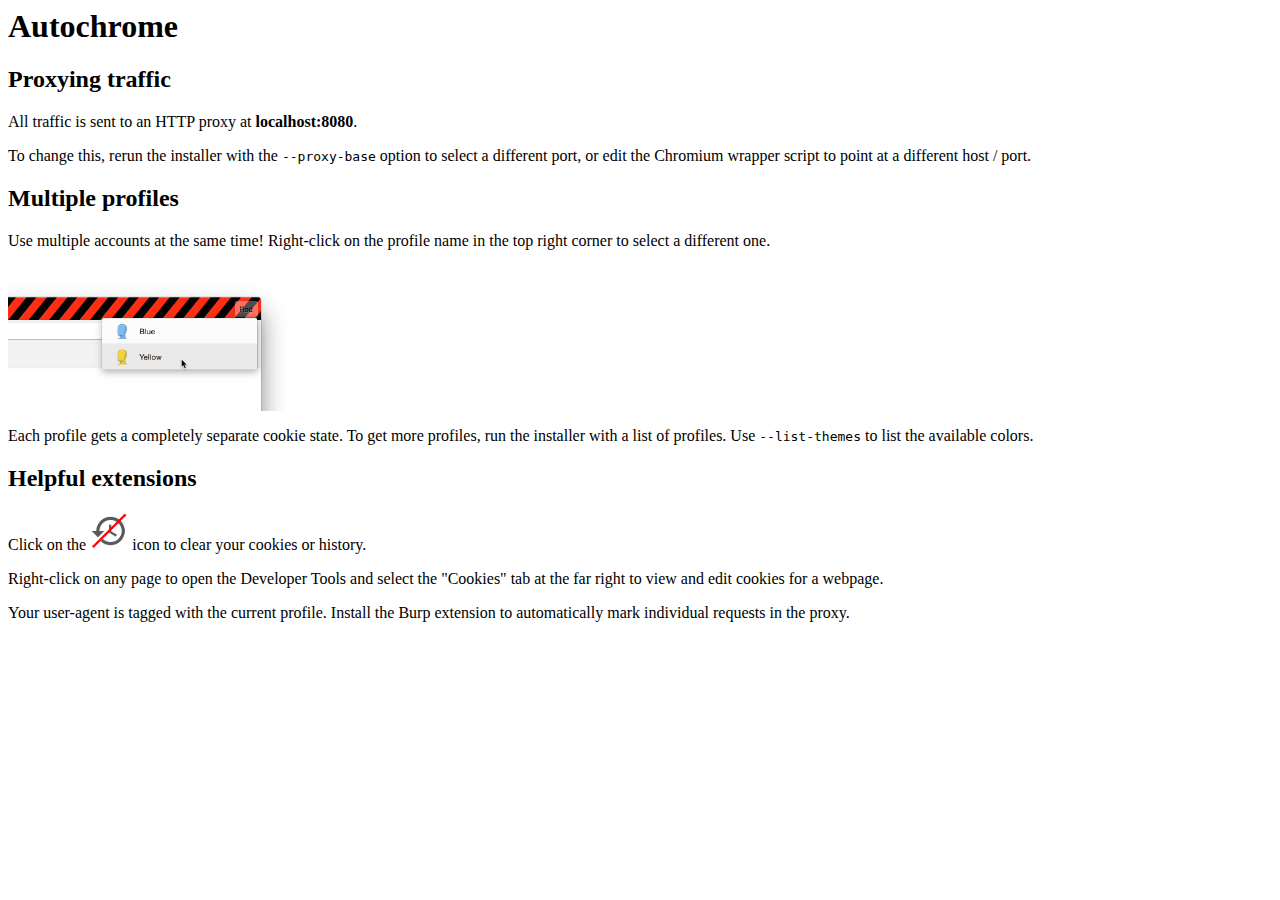
<file: chrome_extensions/autochrome_junk_drawer/startpage/index.html>
<html>
  <head>
    <title>Autochrome</title>
  </head>
  <body>
    <h1>Autochrome</h1>

    <h2>Proxying traffic</h2>
    <p class="main">
       All traffic is sent to an HTTP proxy at <strong>localhost:8080</strong>.
    </p>
    <p>
        To change this, rerun the installer with the <span style="font-family: monospace">--proxy-base</span> option to select a different port, or edit the Chromium wrapper script to point at a different host / port.
    </p>

    <h2>Multiple profiles</h2>
    <p class="main">
        Use multiple accounts at the same time! Right-click on the profile name in the top right corner to select a different one.
    </p>
    <img src="profiles-macos.png" width="300px">
    <p>
        Each profile gets a completely separate cookie state. To get more profiles, run the installer with a list of profiles. Use <span style="font-family: monospace">--list-themes</span> to list the available colors.
    </p>

    <h2>Helpful extensions</h2>
    <p class="main">
        Click on the <img src="clear-history-ext.png"> icon to clear your cookies or history.
    </p>
    <p class="main">
        Right-click on any page to open the Developer Tools and select the "Cookies" tab at the far right to view and edit cookies for a webpage.
    </p>
    <p class="main">
        Your user-agent is tagged with the current profile. Install the Burp extension to automatically mark individual requests in the proxy.
    </p>
  </body>
</html>
</file>
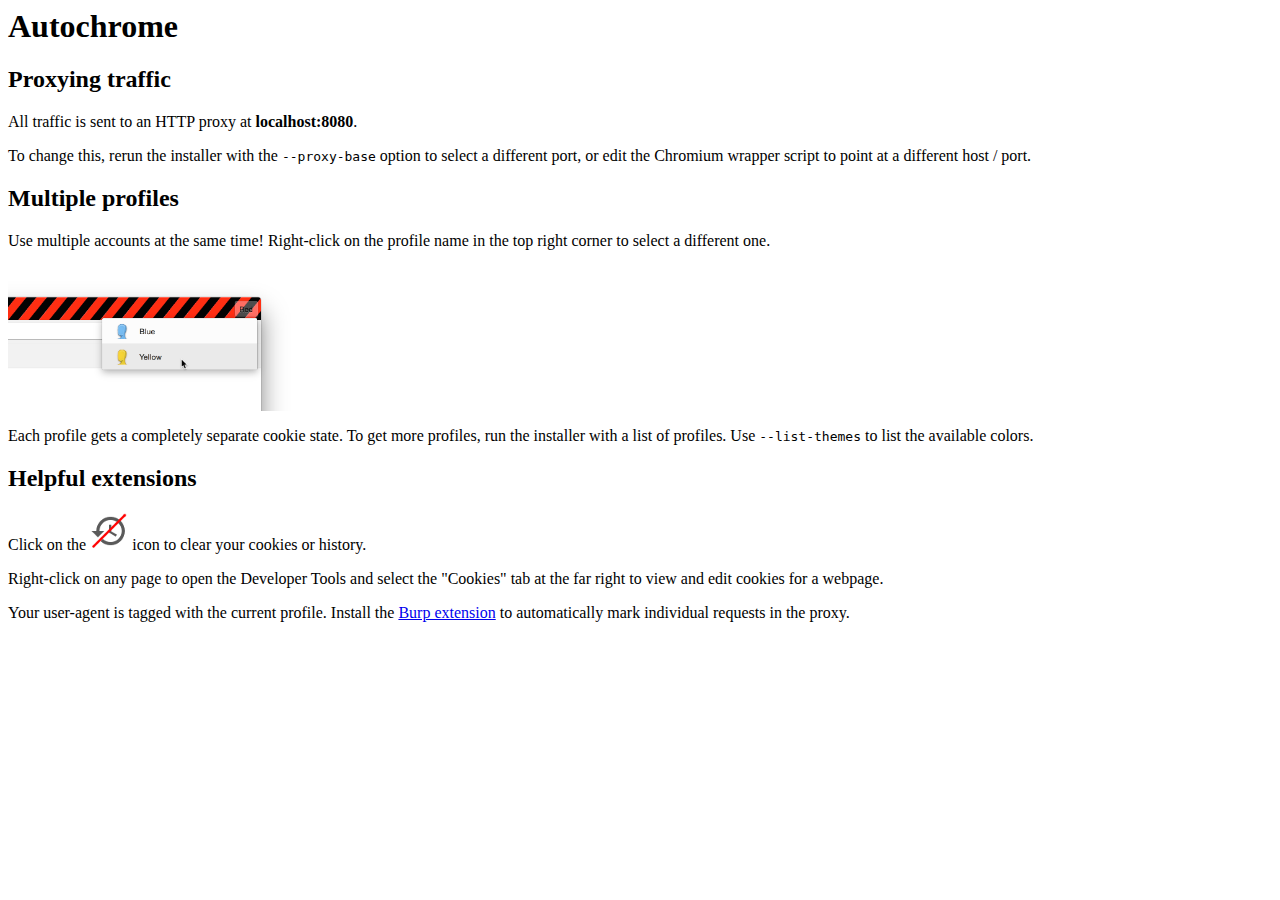
<file: data/extensions/src/autochrome_junk_drawer/startpage/index.html>
<html>
  <head>
    <title>Autochrome</title>
  </head>
  <body>
    <h1>Autochrome</h1>

    <h2>Proxying traffic</h2>
    <p class="main">
       All traffic is sent to an HTTP proxy at <strong>localhost:8080</strong>.
    </p>
    <p>
        To change this, rerun the installer with the <span style="font-family: monospace">--proxy-base</span> option to select a different port, or edit the Chromium wrapper script to point at a different host / port.
    </p>

    <h2>Multiple profiles</h2>
    <p class="main">
        Use multiple accounts at the same time! Right-click on the profile name in the top right corner to select a different one.
    </p>
    <img src="profiles-macos.png" width="300px">
    <p>
        Each profile gets a completely separate cookie state. To get more profiles, run the installer with a list of profiles. Use <span style="font-family: monospace">--list-themes</span> to list the available colors.
    </p>

    <h2>Helpful extensions</h2>
    <p class="main">
        Click on the <img src="clear-history-ext.png"> icon to clear your cookies or history.
    </p>
    <p class="main">
        Right-click on any page to open the Developer Tools and select the "Cookies" tab at the far right to view and edit cookies for a webpage.
    </p>
    <p class="main">
        Your user-agent is tagged with the current profile. Install the <a href="https://gitlab.na.nccgroup.com/hans/autochrome_burp_extension">Burp extension</a> to automatically mark individual requests in the proxy.
    </p>
  </body>
</html>
</file>
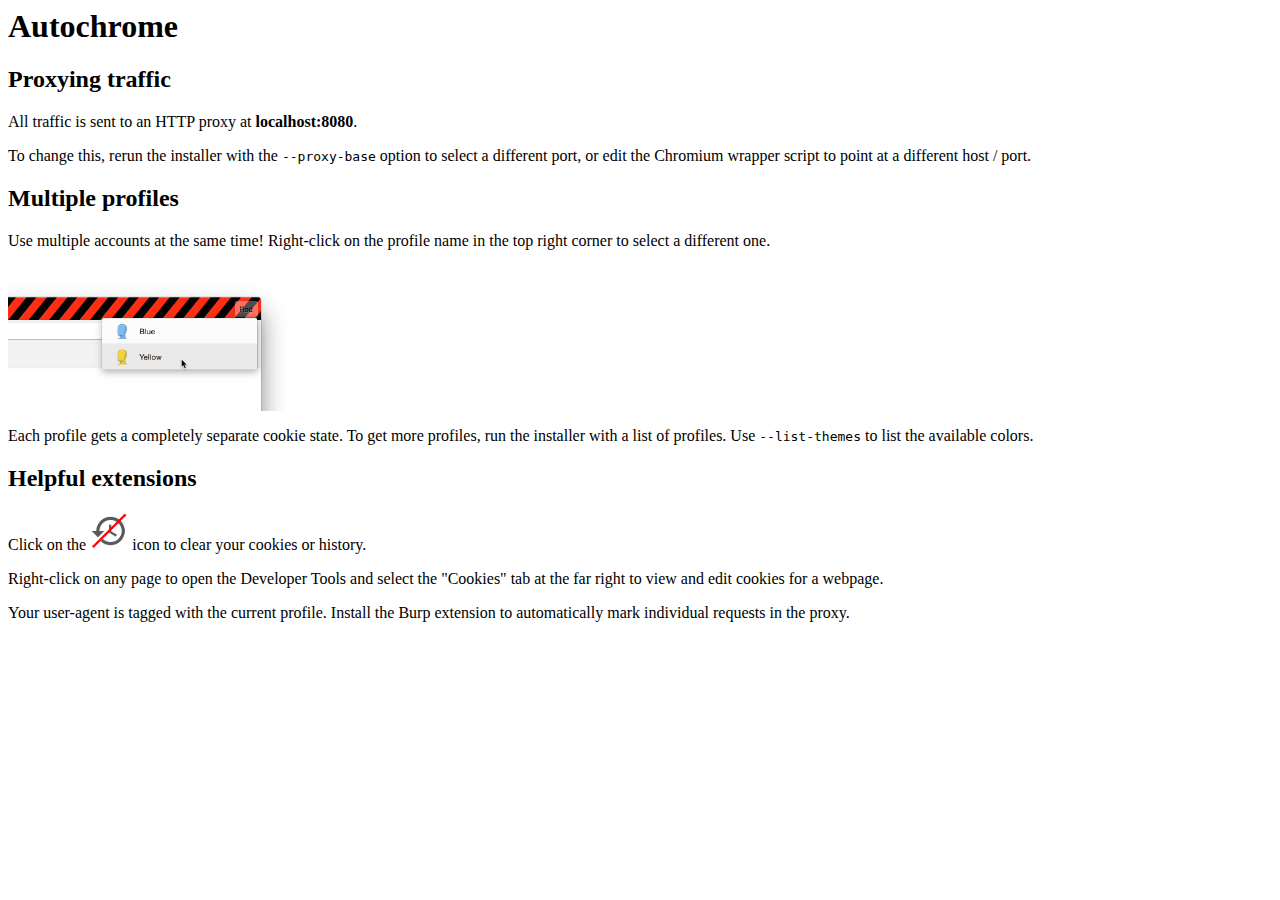
<file: data/getting_started.html>
<html>
  <head>
    <title>Autochrome</title>
  </head>
  <body>
    <h1>Autochrome</h1>

    <h2>Proxying traffic</h2>
    <p class="main">
       All traffic is sent to an HTTP proxy at <strong>localhost:8080</strong>.
    </p>
    <p>
        To change this, rerun the installer with the <span style="font-family: monospace">--proxy-base</span> option to select a different port, or edit the Chromium wrapper script to point at a different host / port.
    </p>

    <h2>Multiple profiles</h2>
    <p class="main">
        Use multiple accounts at the same time! Right-click on the profile name in the top right corner to select a different one.
    </p>
    <img src="[data-uri]" width="300px">
    <p>
        Each profile gets a completely separate cookie state. To get more profiles, run the installer with a list of profiles. Use <span style="font-family: monospace">--list-themes</span> to list the available colors.
    </p>

    <h2>Helpful extensions</h2>
    <p class="main">
        Click on the <img src="[data-uri]"> icon to clear your cookies or history.
    </p>
    <p class="main">
        Right-click on any page to open the Developer Tools and select the "Cookies" tab at the far right to view and edit cookies for a webpage.
    </p>
    <p class="main">
        Your user-agent is tagged with the current profile. Install the Burp extension to automatically mark individual requests in the proxy.
    </p>
  </body>
</html>
</file>
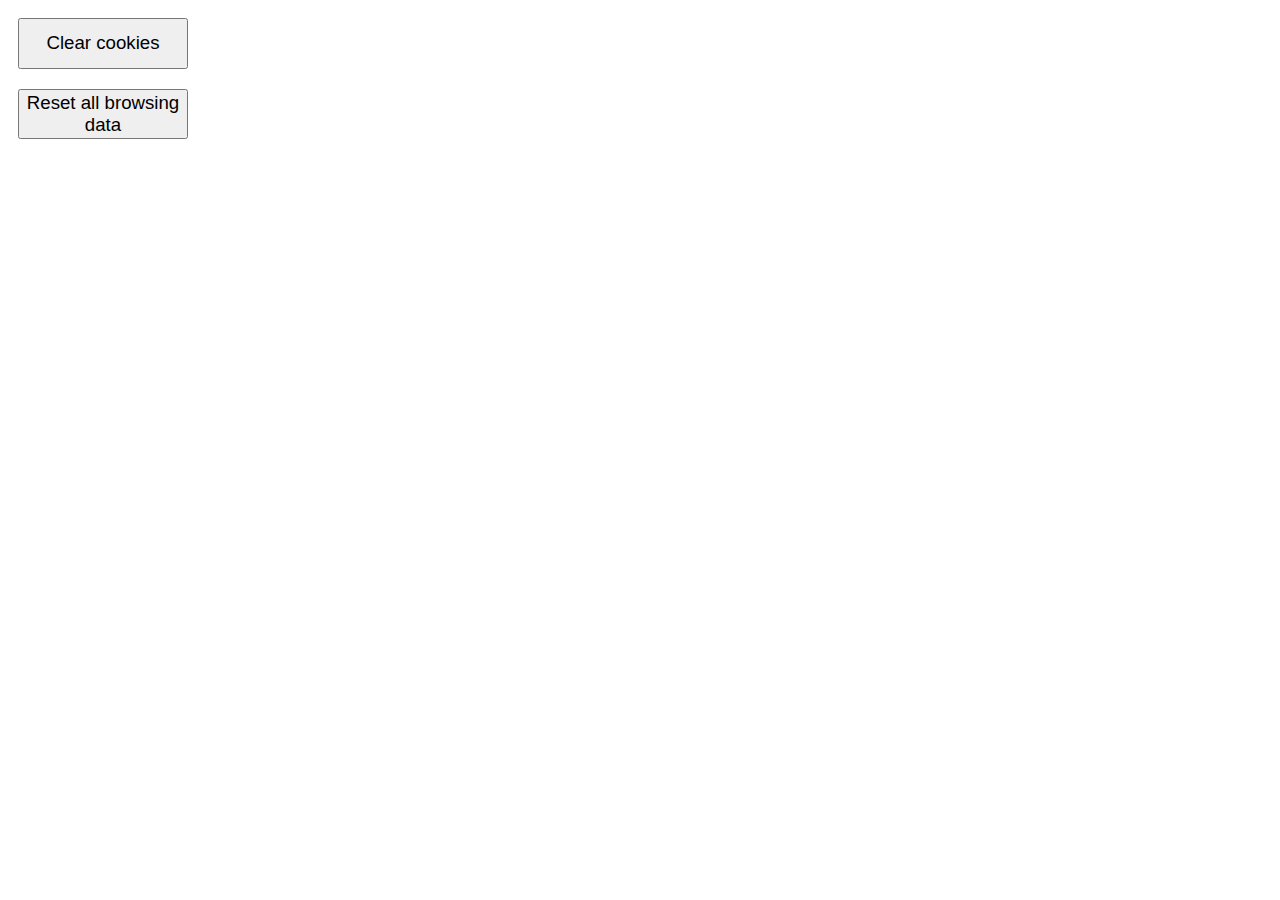
<file: chrome_extensions/settingsreset/popup.html>
<!DOCTYPE html>
<html>
<head>
  <style>
    body {
        width: 170px;
        text-align: center;
        padding: 10px;
    }
    button {
        font-size: 14pt;
        width: 100%;
        height: 38pt;
        margin-bottom: 20px
    }
    button:last-child {
        margin-bottom: 0px;
    }

  </style>
  <script src="popup.js"></script>
</head>

<body>
  <button id="clear-cookies">Clear cookies</button>
  <button id="reset-all">Reset all browsing data</button>
</body>
</html>
</file>
